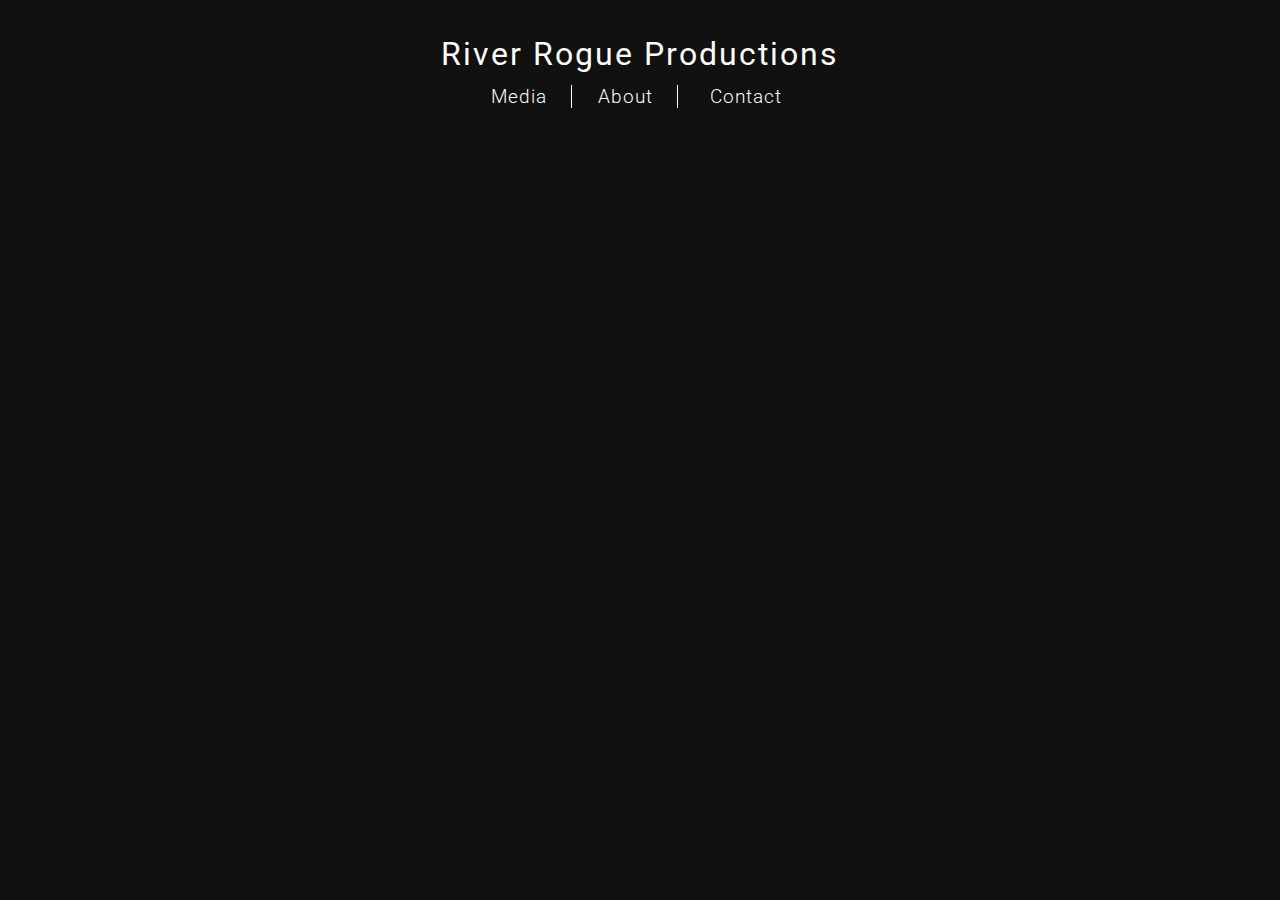
<file: about.html>
<!DOCTYPE html>
<html lang="en">
<head>
    <meta charset="utf-8">
    <meta http-equiv="X-UA-Compatible" content="IE=edge">
    <meta name="viewport" content="width=device-width, initial-scale=1">
    <meta name="description" content="">
    <meta name="author" content="Collin Stubbs - Dyno Development">

    <title>RIVER ROGUE PRODUCTIONS</title>
    
    <link href="style.css" rel="stylesheet" type="text/css">
    <link href='https://fonts.googleapis.com/css?family=Roboto:400,300,100|Source+Sans+Pro:400,200,300' rel='stylesheet' type='text/css'>   
    
    <script src="js/jquery-1.11.3.js"></script>
    <script src="js/fxn.js"></script>
</head>

<body class="main">
    <div id="nav_bar">
       <div id="nav_title">
           <p>River Rogue Productions</p>
       </div>
       <div id="nav_block">
           <table id="nav_block_table">
               <tr>
                   <td>
                       <p id="media_btn">Media</p>
                   </td>
                   <td>
                       <p id="about_btn">About</p>
                   </td>
                   <td>
                       <p id="contact_btn">Contact</p>
                   </td>
               </tr>
           </table>
       </div>
    </div>
    
    <div id="about">
            </div>
</body>
</html>
</file>
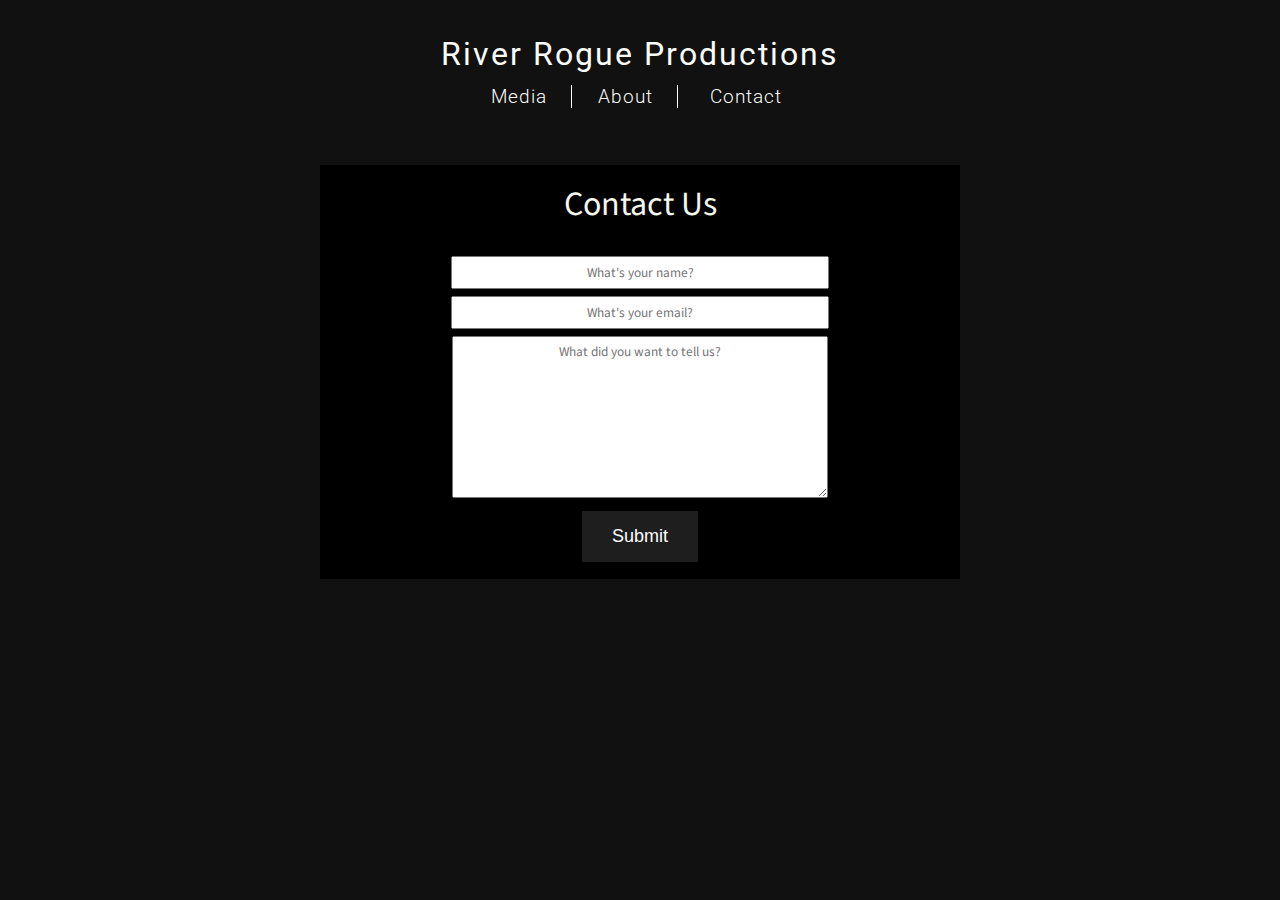
<file: contact.html>
<!DOCTYPE html>
<html lang="en">
<head>
    <meta charset="utf-8">
    <meta http-equiv="X-UA-Compatible" content="IE=edge">
    <meta name="viewport" content="width=device-width, initial-scale=1">
    <meta name="description" content="">
    <meta name="author" content="Collin Stubbs - Dyno Development">

    <title>RIVER ROGUE PRODUCTIONS</title>
    
    <link href="style.css" rel="stylesheet" type="text/css">
    <link href='https://fonts.googleapis.com/css?family=Roboto:400,300,100|Source+Sans+Pro:400,200,300' rel='stylesheet' type='text/css'>   
    
    <script src="js/jquery-1.11.3.js"></script>
    <script src="js/fxn.js"></script>
</head>

<body class="main">
    <div id="nav_bar">
       <div id="nav_title">
           <p>River Rogue Productions</p>
       </div>
       <div id="nav_block">
           <table id="nav_block_table">
               <tr>
                   <td>
                       <p id="media_btn">Media</p>
                   </td>
                   <td>
                       <p id="about_btn">About</p>
                   </td>
                   <td>
                       <p id="contact_btn">Contact</p>
                   </td>
               </tr>
           </table>
       </div>
    </div>
    <div id="contact" >
            <div id="contact_div">
                    <div id="contact_title">
                        <p>Contact Us</p>
                    </div>
                    <div id="contact_form">
                        <form method="post" action="index.php">
                            <table style="text-align: center; width: 100%;">
                                <tr>
                                    <td>
                                        <input id="email_name" name="name" placeholder="What's your name?">
                                    </td>
                                </tr>
                                <tr>
                                    <td>
                                        <input id="email_email" name="email" type="email" placeholder="What's your email?">
                                    </td>
                                </tr>
                                <tr>
                                    <td>
                                        <textarea id="email_message" name="message" placeholder="What did you want to tell us?"></textarea>
                                    </td>
                                </tr>
                                <tr>
                                    <td>
                                        <input id="submit" name="submit" type="submit" value="Submit">
                                    </td>
                                </tr>
                            </table>
                        </form>
                    </div>
            </div>
    </div>
</body>
</html>
</file>
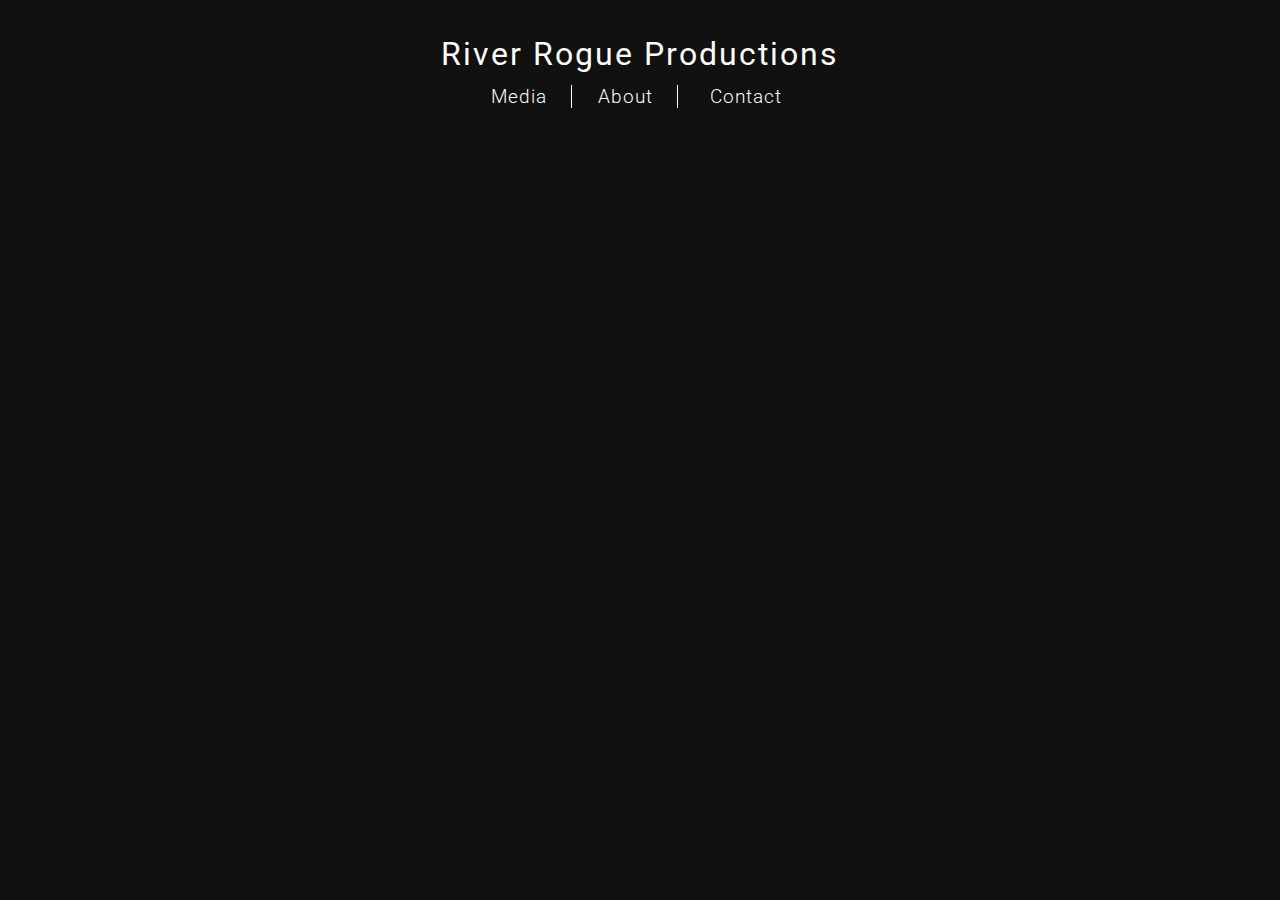
<file: media.html>
<!DOCTYPE html>
<html lang="en">
<head>
    <meta charset="utf-8">
    <meta http-equiv="X-UA-Compatible" content="IE=edge">
    <meta name="viewport" content="width=device-width, initial-scale=1">
    <meta name="description" content="">
    <meta name="author" content="Collin Stubbs - Dyno Development">

    <title>RIVER ROGUE PRODUCTIONS</title>
    
    <link href="style.css" rel="stylesheet" type="text/css">
    <link href='https://fonts.googleapis.com/css?family=Roboto:400,300,100|Source+Sans+Pro:400,200,300' rel='stylesheet' type='text/css'>   
    
    <script src="js/jquery-1.11.3.js"></script>
    <script src="js/fxn.js"></script>
</head>

<body class="main">
    <div id="nav_bar">
       <div id="nav_title">
           <p>River Rogue Productions</p>
       </div>
       <div id="nav_block">
           <table id="nav_block_table">
               <tr>
                   <td>
                       <p id="media_btn">Media</p>
                   </td>
                   <td>
                       <p id="about_btn">About</p>
                   </td>
                   <td>
                       <p id="contact_btn">Contact</p>
                   </td>
               </tr>
           </table>
       </div>
    </div>
    <div id="media">
                <iframe src="//player.vimeo.com/video/96460791" id="RIFT" frameborder="0" webkitallowfullscreen mozallowfullscreen allowfullscreen></iframe>
    </div>
</body>
</html>
</file>
<file: style.css>
* {
    margin: 0;
    padding: 0;
}

html {
    background-color: #111;
}

#nav_title {
    width: 100%;
    color: #FBFCF7;
    padding-bottom: 5px;
    margin-bottom: 5px;
    text-align: center;
}


#nav_bar {
     width: 100%;
     font-family: 'Roboto', sans-serif;
     font-weight: 400;
     font-size: 32px;
     letter-spacing: 2px;
     margin: 35px 0px 55px 0px;
     
    
}

#nav_block {
    color: #FBFCF7;   
    font-family: 'Roboto', sans-serif;
    font-weight: 300;
    font-size: 19px;    
    letter-spacing: 1px;
    text-align: center;
}

#nav_block_table{
    margin: 0 auto;
    width: 350px;
}

#media_btn, #about_btn{
     border-right: 1px solid #FFF;  
}

#media_btn, #about_btn, #contact_btn, #nav_title{
    cursor: pointer;
    cursor: hand;   
}

#container {
    display: inline-block;
    width: 100%;
}

#home {
    width: auto;
}

#film_table {
    margin: 0 auto;
    background-color: #000;
}

#container img {
    width: 100%;
    max-width: 400px;
}

#img_1:hover, #img_2:hover, #img_3:hover {
    border: 1px solid #32abec;   
    margin: -1px;
}

#film_text_block {
    width: 100%;
    max-width:400px;
}

#film_title, #film_title_1, #film_title_2, #film_title_3 {
    text-align: center;
    color: #f4f7e9;
    font-family: 'Source Sans Pro', sans-serif;
    font-size: 28px;
    font-weight: 400;
    
}

#film_desc, #film_desc_1, #film_desc_2, #film_desc_3 {
    color: #f4f7e9;
    font-family: 'Source Sans Pro', sans-serif;
    font-size: 18px;
    letter-spacing: 1px;
    font-weight: 200;
    margin-left: 15px;
    margin-top: 20px;
}

#media {
    color: #000;
    width: 100%;
}

#RIFT {
    width: 40%;
    height: auto;
}
.videoWrapper {
    height: 40%;   
}

#contact {
    color: #f4f7e9;
    width: 50%;
    text-align: center;
    margin: 0 auto;
}

#contact_div {
    background-color: #000;
    padding: 15px;
    font-family: 'Source Sans Pro',Helvetica, Arial, sans-serif;
    margin: 0 auto;
}

#contact_title{
    color: #f4f7e9;   
    font-size: 34px;
}

#contact_form {
    text-align: center;   
    margin-top: 25px;
    height: 150%;
}


#email_name, #email_email, #email_message {
    width: 60%;
    padding: 5px;
    margin-bottom: 5px;
    font-family: 'Source Sans Pro',Helvetica, Arial, sans-serif;
    text-align: center;
}

#email_message{
    height: 150px;
}

input[type=submit] {
    padding: 15px;
    padding-left: 30px;
    padding-right: 30px;
    background-color: #1e1e1e;
    font-size: 18px;
    border: none;
    color: #FFF;
}
@font-face {
    font-family: StraightHeavy;
    src: url(../fonts/StraightHeavy.otf);
}
@font-face {
    font-family: StraightLight;
    src: url(../fonts/StraightLight.otf);
}
@font-face {
    font-family: StraightThin;
    src: url(../fonts/StraightThin.otf);
}
</file>
